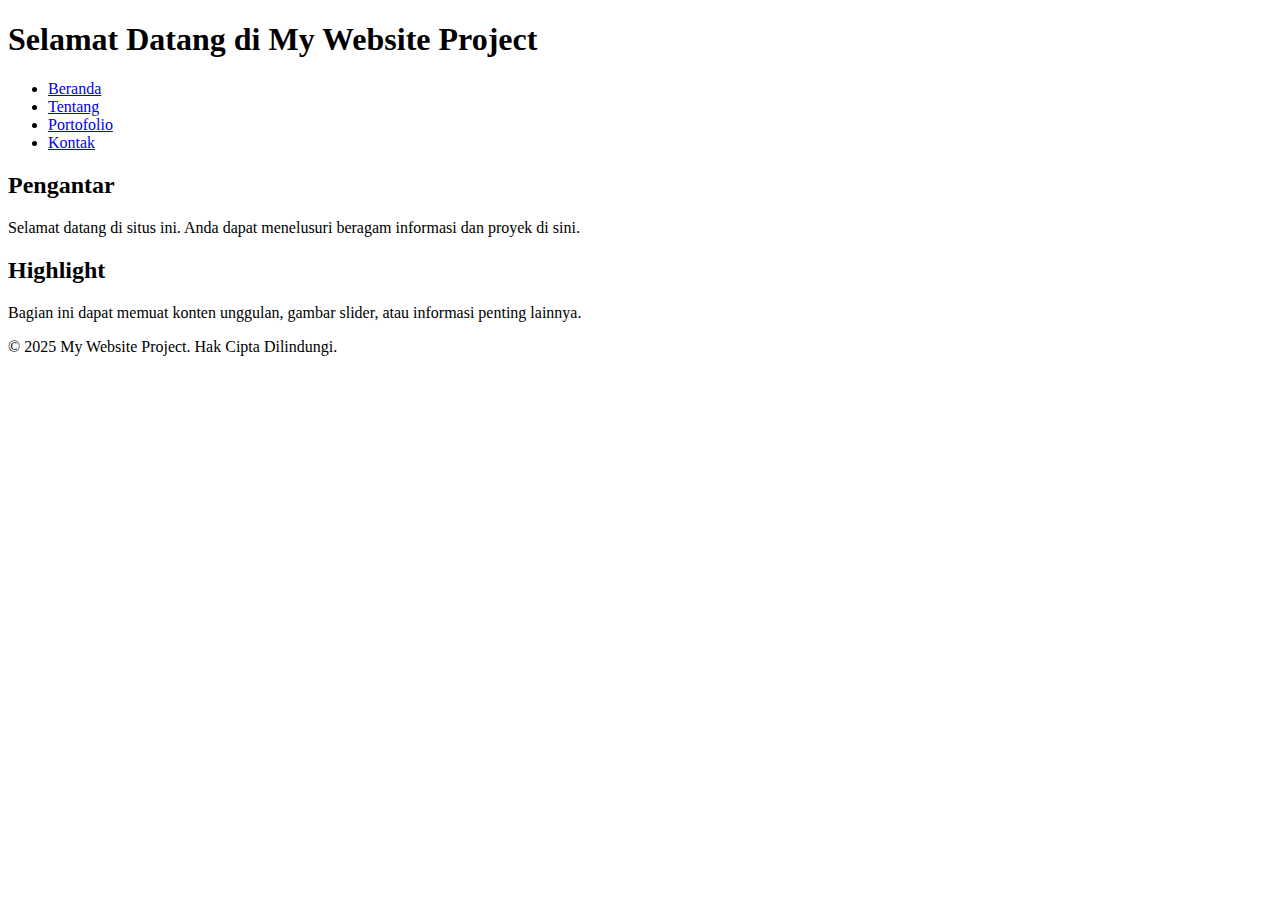
<file: index.html>
<!DOCTYPE html>
<html lang="id">
<head>
    <meta charset="UTF-8">
    <meta name="viewport" content="width=device-width, initial-scale=1.0">
    <title>Selamat Datang - My Website Project</title>
</head>
<body>
   <header>
    <h1>Selamat Datang di My Website Project</h1>
    <nav>
        <ul>
            <li><a href="index.html">Beranda</a></li>
            <li><a href="about.html">Tentang</a></li>
            <li><a href="portofolio.html">Portofolio</a></li>
            <li><a href="contact.html">Kontak</a></li>
        </ul>
    </nav>
</header>

<main>
    <section>
        <h2>Pengantar</h2>
        <p> 
            Selamat datang di situs ini. Anda dapat menelusuri beragam informasi dan proyek 
di sini.
        </p>
    </section>

    <section>
        <h2>Highlight</h2>
        <p> 
            Bagian ini dapat memuat konten unggulan, gambar slider, atau informasi penting lainnya.
        </p>
    </section>
</main>

<footer>
    <p>&copy; 2025 My Website Project. Hak Cipta Dilindungi.</p>
</footer>
</body>
</html>
</file>
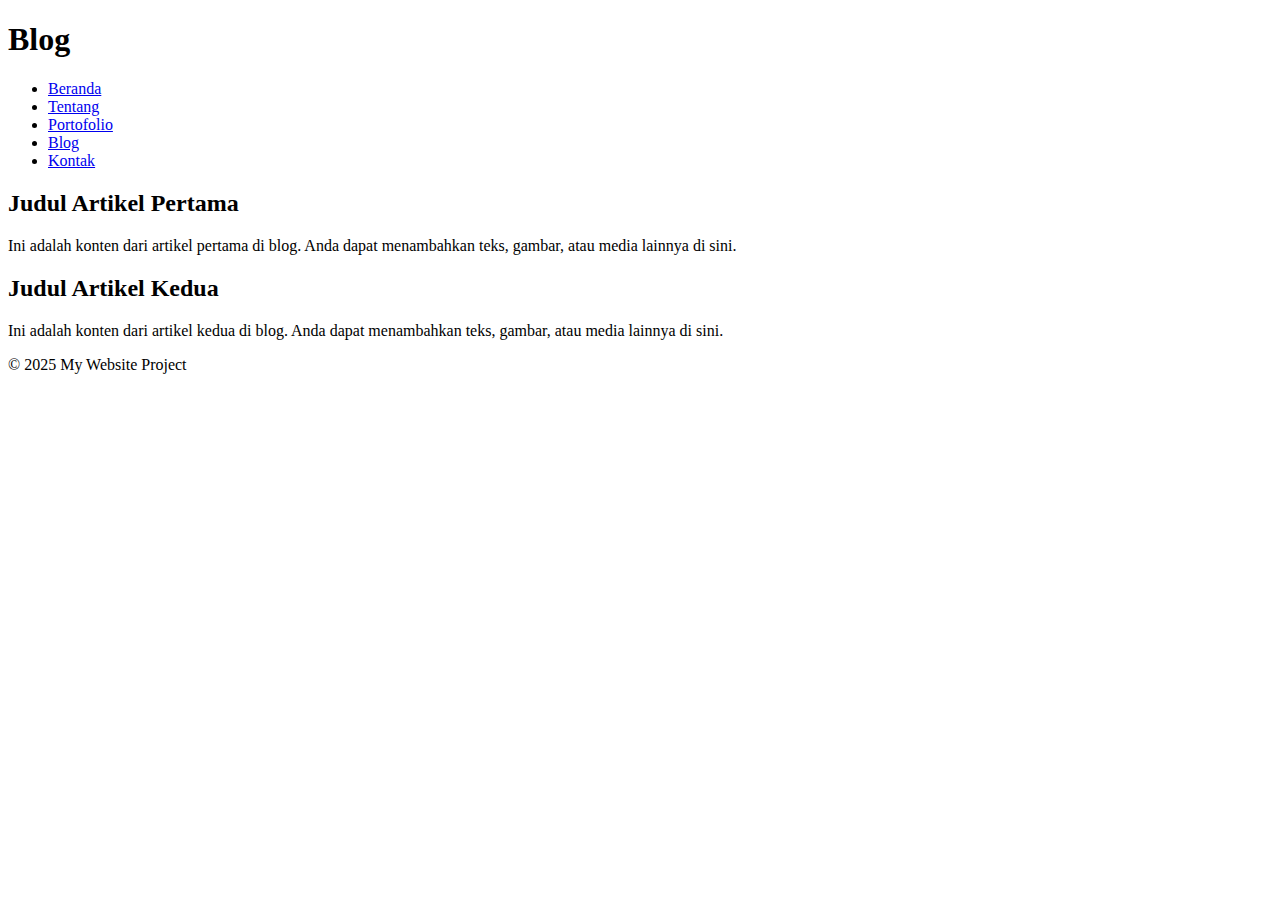
<file: blog.html>
<!DOCTYPE html>
<html lang="id"> 
<head>
    <meta charset="UTF-8">
    <meta name="viewport" content="width=device-width, initial-scale=1.0">
    <title>Blog - My Website Project</title>
</head>
<body>
    <header>
    <h1>Blog</h1>
    <nav>
        <ul>
            <li><a href="index.html">Beranda</a></li>
            <li><a href="about.html">Tentang</a></li>
            <li><a href="portofolio.html">Portofolio</a></li>
            <li><a href="blog.html">Blog</a>
            <li><a href="contact.html">Kontak</a></li>
        </ul>
    </nav>
</header>

<main>
    <section>
        <article>
            <h2>Judul Artikel Pertama</h2>
            <p> 
                Ini adalah konten dari artikel pertama di blog. Anda dapat menambahkan teks, gambar, atau media lainnya di sini.
            </p>
        </article>

        <article>
            <h2>Judul Artikel Kedua</h2>
            <p> 
                Ini adalah konten dari artikel kedua di blog. Anda dapat menambahkan teks, gambar, atau media lainnya di sini.
            </p>
        </article>
    </section>
</main>

<footer>
    <p>&copy; 2025 My Website Project</p>
</footer>
</body>
</html>
</file>
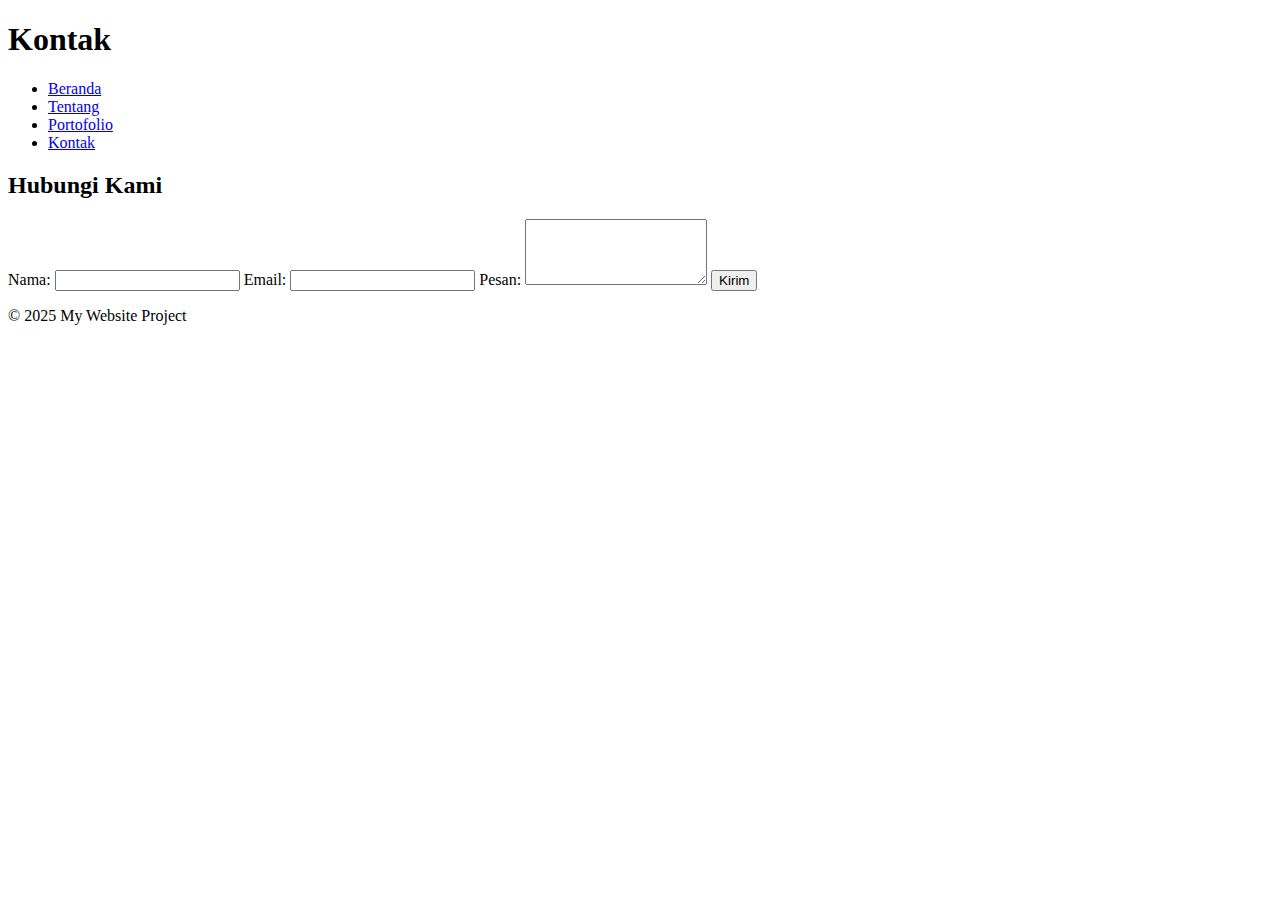
<file: contact.html>
<!DOCTYPE html>
<html lang="id">
<head>
    <meta charset="UTF-8">
    <meta name="viewport" content="width=device-width, initial-scale=1.0">
    <title>Kontak - My Website Project</title>
</head>
<body>
    <header>
    <h1>Kontak</h1>
    <nav>
        <ul>
            <li><a href="index.html">Beranda</a></li>
            <li><a href="about.html">Tentang</a></li>
            <li><a href="portofolio.html">Portofolio</a></li>
            <li><a href="contact.html">Kontak</a></li>
        </ul>
    </nav>
</header>

<main>
    <section>
        <h2>Hubungi Kami</h2>
        <form action="#" method="POST">
            <label for="name">Nama:</label>
            <input type="text" id="name" name="name" required>
            <label for="email">Email:</label>
            <input type="email" id="email" name="email" required>
            <label for="message">Pesan:</label>
            <textarea id="message" name="message" rows="4" required></textarea>
            <button type="submit">Kirim</button>
        </form>
    </section>
</main>

<footer>
    <p>&copy; 2025 My Website Project</p>
</footer>
</body>
</html>
</file>
